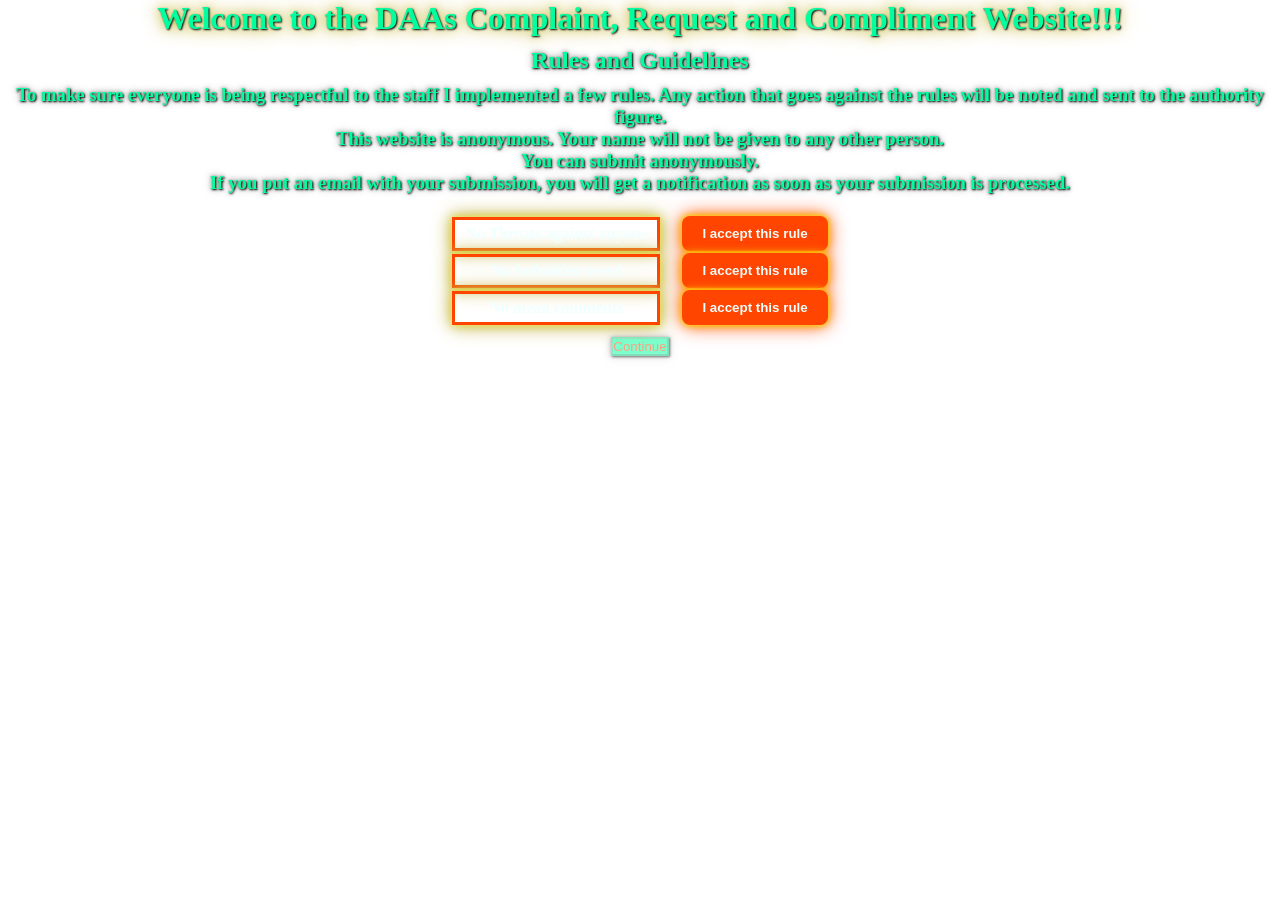
<file: index.html>
<!DOCTYPE html>
<html>
<head>
  <title>Complains, Requests and Compliments</title>
  <link rel="stylesheet" href="project2first.css" />
</head>
<body>

  <!-- PAGE 1: Rules + Continue -->
  <div id="page1">
    <h1>Welcome to the DAAs Complaint, Request and Compliment Website!!!</h1>
    <h2>Rules and Guidelines</h2>
    <h3>To make sure everyone is being respectful to the staff I implemented a few rules. Any action that goes against the rules will be noted and sent to the authority figure. <br>
    This website is anonymous. Your name will not be given to any other person. <br>
    You can submit anonymously. <br>
    If you put an email with your submission, you will get a notification as soon as your submission is processed.</h3>
    
    <table class="table-rules">
      <tr>
        <td class="rule"><h4>No Threats against anyone</h4></td>
        <td class="accept"><button class="accept-btn">I accept this rule</button></td>
      </tr>
      <tr>
        <td class="rule"><h4>No forbidden word</h4></td>
        <td class="accept"><button class="accept-btn">I accept this rule</button></td>
      </tr>
      <tr>
        <td class="rule"><h4>No mean comments</h4></td>
        <td class="accept"><button class="accept-btn">I accept this rule</button></td>
      </tr>
    </table>
    
    <!-- Navigation Button -->
    <button id="continue-btn" disabled>Continue</button>

    
  </div>
	<script src="project2first.js"></script>

</body>
</html>
</file>
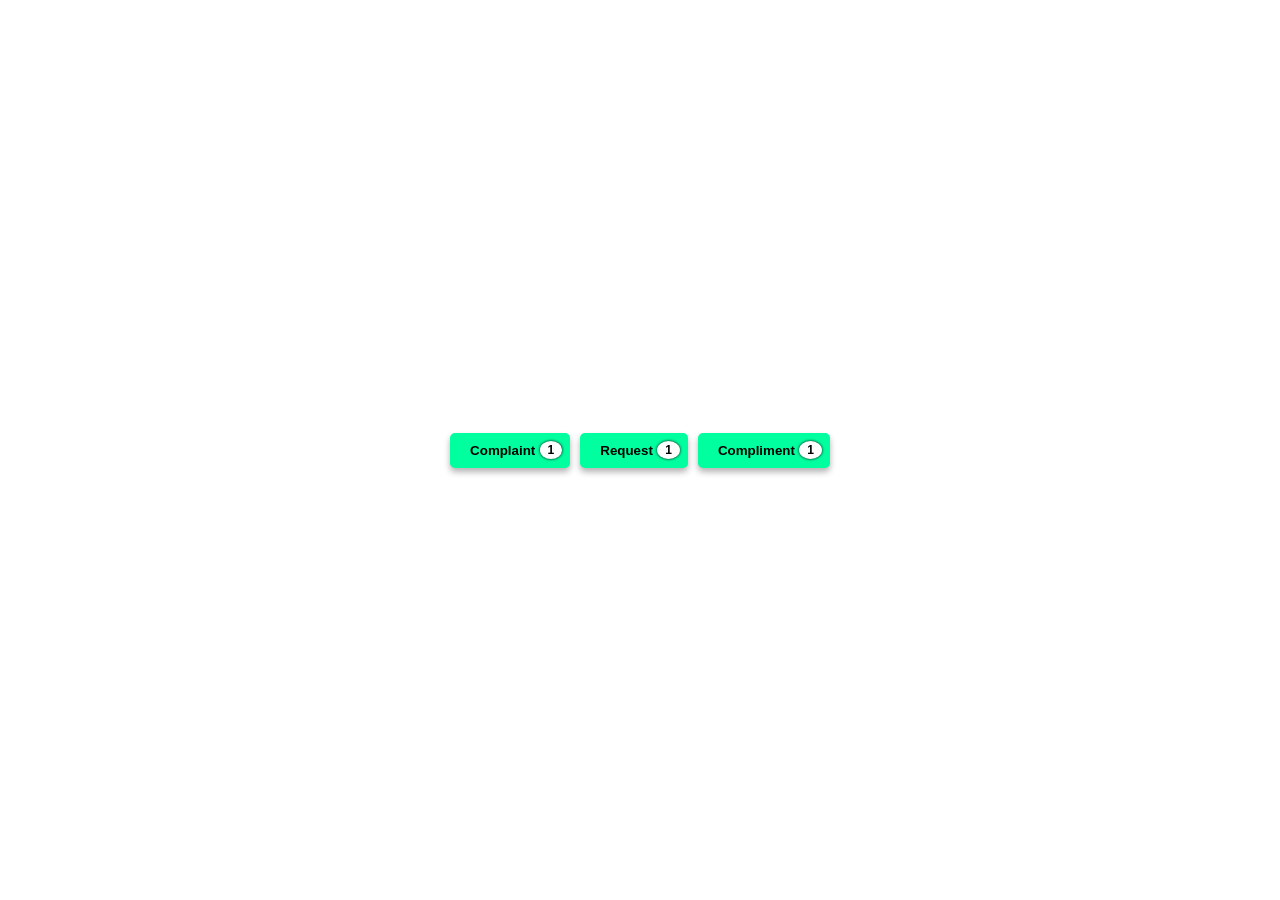
<file: project2authority.html>
<!DOCTYPE html>
<html>
<head>
  <title>Authority Panel</title>
  <link rel="stylesheet" href="project2authority.css">
</head>
<body>

  <!-- Top Buttons -->
  <div class="a-tags">
    <button class="a-storage" data-count="0">Storage</button>
    <button class="a-complaint" data-count="0">Complaint</button>
    <button class="a-request" data-count="0">Request</button>
    <button class="a-compliment" data-count="0">Compliment</button>
  </div>

  <!-- Complaint Section -->
  <div id="section-complaint" class="section" style="display:none;">
    <h2>Complaint</h2>
    <div class="complaint-content">
      <!-- Complaint data here -->
      <button class="a-storage">Put into Storage</button>
      <button class="a-next">Next Complaint</button>
      <button class="a-cancel">Cancel</button>
    </div>
  </div>

  <!-- Request Section -->
  <div id="section-request" class="section" style="display:none;">
    <h2>Request</h2>
    <div class="request-content">
      <!-- Request data here -->
      <button class="a-storage">Put into Storage</button>
      <button class="a-next">Next Request</button>
      <button class="a-cancel">Cancel</button>
    </div>
  </div>

  <!-- Compliment Section -->
  <div id="section-compliment" class="section" style="display:none;">
    <h2>Compliment</h2>
    <div class="compliment-content">
      <!-- Compliment data here -->
      <button class="a-storage">Put into Storage</button>
      <button class="a-next">Next Compliment</button>
      <button class="a-cancel">Cancel</button>
    </div>
  </div>

  <!-- Storage Section -->
  <div id="section-storage" class="section" style="display:none;">
    <h2>Storage</h2>
    <button class="a-cancel" id="storage-cancel">Cancel</button>

    <div class="storage-content">
      <div class="storage-complaints">
        <h3>Complaints</h3>
        <div class="complaint-buttons">
          <button class="a-cancel" id="complaint-cancel">Cancel</button>
          <button class="a-storage" id="complaint-storage">Put into Storage</button>
          <button class="a-next" id="complaint-next">Next Complaint</button>
        </div>
      </div>

      <div class="storage-request">
        <h3>Requests</h3>
        <div class="request-buttons">
          <button class="a-cancel" id="request-cancel">Cancel</button>
          <button class="a-storage" id="request-storage">Put into Storage</button>
          <button class="a-next" id="request-next">Next Request</button>
        </div>
      </div>

      <div class="storage-compliment">
        <h3>Compliments</h3>
        <div class="compliment-buttons">
          <button class="a-cancel" id="compliment-cancel">Cancel</button>
          <button class="a-storage" id="compliment-storage">Put into Storage</button>
          <button class="a-next" id="compliment-next">Next Compliment</button>
        </div>
      </div>
    </div>
  </div>

  <script src="project2authority.js"></script>
</body>
</html>
</file>
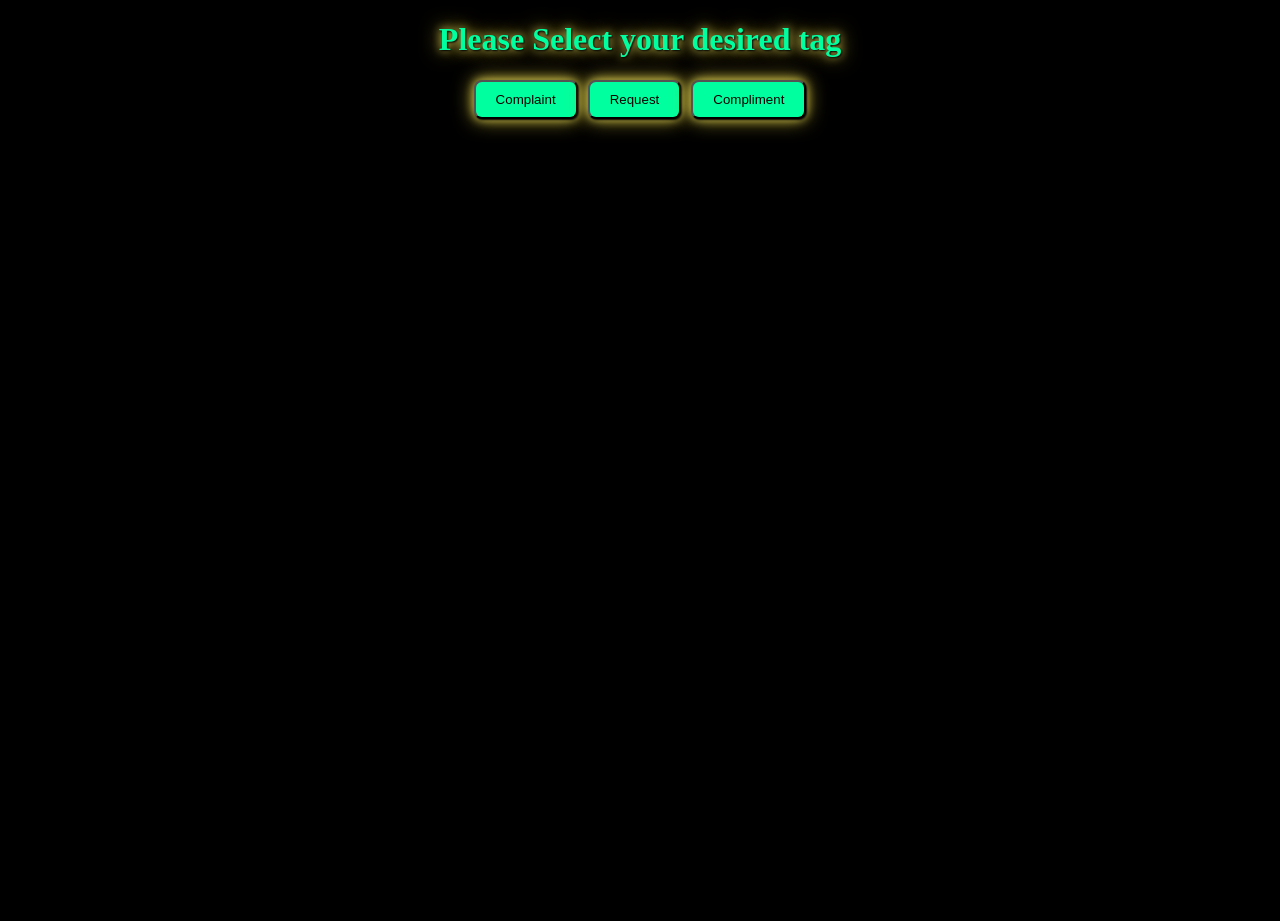
<file: project2second.html>
<!DOCTYPE html>
<html>
<head>
  <title>Select Tag - Complaint Site</title>
  <link rel="stylesheet" href="project2second.css" />
</head>
<body>
  <div id="page2">
    <h1 id="main-title">Please Select your desired tag</h1>
    <div class="tags" id="tag-buttons">
      <button data-tag="complaint">Complaint</button>
      <button data-tag="request">Request</button>
      <button data-tag="compliment">Compliment</button>
    </div>

    <div id="sections-container"></div>

    <div id="tag-popup" style="display:none; position:fixed; top:50%; left:50%; transform: translate(-50%, -50%);
      background:#002200; padding:20px; border-radius:12px; box-shadow: 0 0 15px #00FF9F; z-index:1000; color:#00FF9F;">
      <h3>Select a tag to add</h3>
      <button class="popup-tag-btn" data-tag="complaint">Complaint</button>
      <button class="popup-tag-btn" data-tag="request">Request</button>
      <button class="popup-tag-btn" data-tag="compliment">Compliment</button>
      <button id="popup-cancel">Cancel</button>
    </div>
  </div>

  <script src="project2second.js"></script>
</body>
</html>
</file>
<file: project2first.css>
/* Index First Page */
* {
	margin: 0%;
	padding: 0%;
}

html, body {
	height: 100%;
	width: 100%;
	margin: 0;
}

body {
  background-image: url('https://raw.githubusercontent.com/Kcitt/Survey/refs/heads/main/Background%20picture.png');
  background-size: cover;
  background-position: center;
  background-repeat: no-repeat;
}

/* Download some fonts */
h1 {
	text-align: center;
	font-family: serif;
	margin-bottom: 10px;
	color: #00FF9F;
	text-shadow:
		1px 1px 2px #000000,
		0 0 10px #d1c752,
		0 0 20px #bbaa33;
}

h2 {
	text-align: center;
	margin-bottom: 10px;
	color: #00FF9F;
	text-shadow:
		1px 1px 2px #000000,   /* Black outline */
		0 0 4px #888888,       /* Soft silver outer glow */
		0 0 8px #aaaaaa;
}

h3 {
	text-align: center;
	margin-bottom: 10px;
	color: 40E0D0;
	color: #00FF9F;
	text-shadow:
		1px 1px 2px #000000,   /* Black outline */
		0 0 4px #888888,       /* Soft silver outer glow */
		0 0 8px #aaaaaa;
}

.table-rules {
	width: fit-content;
	margin: 0 auto;
	padding: 10px;
	box-sizing: border-box;
}

.table-rules td {
	padding: 0px 10px;
	vertical-align: middle;
	margin: 0 10px;
}

.accept button {
	border: none;
	padding: 10px 20px;
	font-weight: bold;
	border-radius: 8px;
	cursor: pointer;
	background-color: #FF4500; /* Orange-red */
	color: #F0FFFF;
	box-shadow:
		0 0 5px #FFD700,
		0 0 10px #FFA500,
		0 0 20px #FF4500;

  transition: all 0.3s ease;
}

.accept button:hover {
  transform: scale(1.05);
  box-shadow:
    0 0 10px #00FF9F,
    0 0 20px #00cc88,
    0 0 30px #009966;
}

h4 {
	text-align: center;
	border: 3px solid #FF4500;
	background: transparent;
	box-shadow: 
		0 0 5px #f5e960,
		0 0 10px #d1c752,
		0 0 20px #bbaa33;
	margin: 0% !important;
	padding: 5px 10px;
	color: #F0FFFF;
}

#continue-btn {
	justify-content: center;
	z-index: 1;
	display: block;
	margin: 0 auto;
	color: #FF4500;
	background-color: #00FF9F;
	box-shadow:
		1px 1px 2px #000000,   /* Black outline */
		0 0 4px #888888,       /* Soft silver outer glow */
		0 0 8px #aaaaaa;
}

button:disabled {
  opacity: 0.5;
  cursor: not-allowed;
}

#continue-btn:hover {
  transform: scale(1.05);
  box-shadow:
    0 0 10px #00FF9F,
    0 0 20px #00cc88,
    0 0 30px #009966;
}

/* Optional: make the popup look nice */
.rule-alert {
  background-color: rgba(0, 0, 0, 0.75);
  color: white;
  padding: 15px 20px;
  border-radius: 10px;
  position: fixed;
  top: 20px;
  left: 50%;
  transform: translateX(-50%);
  z-index: 1000;
  display: none;
}
</file>
<file: project2authority.css>
html, body {
  height: 100%;
  width: 100%;
  margin: 0;
}

body {
  background-image: url('https://raw.githubusercontent.com/Kcitt/Survey/refs/heads/main/Background%20picture.png');
  background-size: cover;
  background-position: center;
  background-repeat: no-repeat;

  display: flex;
  justify-content: center;
  align-items: center;
  flex-direction: column;
  min-height: 100vh;
  text-align: center;
  font-family: sans-serif;
}

/* Tag buttons at the top */
.a-tags {
  display: flex;
  justify-content: center;
  flex-wrap: wrap;
  gap: 10px;
  margin: 10px 0;
}

.a-tags button {
  position: relative;
  padding: 10px 20px;
  padding-right: 35px; /* space for counter */
  border: none;
  border-radius: 5px;
  background-color: #00FF9F;
  color: black;
  font-weight: bold;
  cursor: pointer;
  box-shadow: 0 4px 6px rgba(0,0,0,0.3);
  transition: background-color 0.2s;
}

.a-tags button:hover {
  background-color: #00c37d;
}

/* Bubble counters */
.a-tags button::after {
  content: attr(data-count);
  position: absolute;
  top: 50%;
  right: 8px;
  transform: translateY(-50%);
  background: white;
  color: black;
  font-weight: bold;
  border-radius: 50%;
  padding: 2px 8px;
  font-size: 0.75rem;
  box-shadow: 0 0 3px #000000;
}

/* Generic section styling */
.section {
  background: rgba(255, 255, 255, 0.95);
  padding: 20px;
  border-radius: 10px;
  max-width: 600px;
  width: 90%;
  box-shadow: 0 0 15px rgba(0,0,0,0.2);
  margin: 10px 0;
  display: none;
}

/* Headers inside sections */
.section h2, .section h3 {
  margin-top: 0;
  color: #333;
}

/* Buttons inside sections */
.section button {
  margin: 10px 5px;
  padding: 10px 20px;
  border: none;
  border-radius: 6px;
  font-weight: bold;
  background-color: #00FF9F;
  color: black;
  cursor: pointer;
  box-shadow: 0 4px 6px rgba(0,0,0,0.3);
  transition: background-color 0.2s;
}

.section button:hover {
  background-color: #00c37d;
}

/* Content blocks */
.complaint-content,
.request-content,
.compliment-content,
.random-content,
.storage-content {
  margin-top: 15px;
  text-align: center;
}

/* Hide storage sub-sections by default */
.storage-complaints,
.storage-request,
.storage-compliment {
  display: none;
  margin-top: 10px;
}

/* Random tag label */
.tag-label {
  margin-bottom: 10px;
  font-weight: bold;
  color: #555;
}

.storage-content {
    max-height: 60vh;
    overflow-y: auto;
    border: 1px solid #ccc;
    padding: 10px;
    margin-bottom: 20px;
}
</file>
<file: project2second.css>
/* Submit Second Page */



html, body {
	height: 100%;
	width: 100%;
	margin: 0;
}

body {
  background-color: black; /* fallback background color */
  background-image: url('https://raw.githubusercontent.com/Kcitt/Survey/refs/heads/main/Background%20picture.png');
  background-size: cover;
  background-position: center;
  background-repeat: no-repeat;
}

h1 {
	text-align: center;
	color: #00FF9F;
	text-shadow:
		1px 1px 2px #000000,
		0 0 10px #d1c752,
		0 0 20px #bbaa33;
}

.tags {
  display: flex;
  justify-content: center;
  gap: 10px;
}

.tags button {
  padding: 10px 20px;
  border-radius: 8px;
  cursor: pointer;
  background-color: #00FF9F;
  box-shadow:
		1px 1px 2px #000000,
		0 0 10px #d1c752,
		0 0 20px #bbaa33;
}

.tags button:hover {
  transform: scale(1.05);
  box-shadow:
    0 0 10px #00FF9F,
    0 0 20px #00cc88,
    0 0 30px #009966;
}

.complaint, .request, .compliment {
  display: none;
}

/* Complaint */
.complaint {
  display: flex;
  flex-direction: column;
  align-items: center;
  width: 100%;
  gap: 15px;
}

.complaint h3 {
  text-align: center;
  color: #00FF9F;
  text-shadow:
		1px 1px 2px #000000,
		0 0 10px #d1c752,
		0 0 20px #bbaa33;
}

.complaint input {
  width: 90%;
  max-width: 600px;
  height: 200px;
  border: 2px solid black;
  box-sizing: border-box;
  background-color: #00FF9F;
  box-shadow:
		1px 1px 2px #000000,
		0 0 10px #d1c752,
		0 0 20px #bbaa33;
}

.complaint-buttons {
  display: flex;
  justify-content: center;
  gap: 10px;
}

.complaint-buttons button {
  padding: 10px 20px;
  border-radius: 8px;
  cursor: pointer;
  background-color: #00FF9F;
  box-shadow:
		1px 1px 2px #000000,
		0 0 10px #d1c752,
		0 0 20px #bbaa33;
}

.complaint-buttons button:hover {
  transform: scale(1.05);
  box-shadow:
    0 0 10px #00FF9F,
    0 0 20px #00cc88,
    0 0 30px #009966;
}

/* Request */
.request {
  display: flex;
  flex-direction: column;
  align-items: center;
  width: 100%;
  gap: 15px;
}

.request h3 {
  text-align: center;
  color: #00FF9F;
  text-shadow:
		1px 1px 2px #000000,
		0 0 10px #d1c752,
		0 0 20px #bbaa33;
}

.request input {
  width: 90%;
  max-width: 600px;
  height: 200px;
  border: 2px solid black;
  box-sizing: border-box;
  background-color: #00FF9F;
  box-shadow:
		1px 1px 2px #000000,
		0 0 10px #d1c752,
		0 0 20px #bbaa33;
}

.request-buttons {
  display: flex;
  justify-content: center;
  gap: 10px;
}

.request-buttons button {
  padding: 10px 20px;
  border-radius: 8px;
  cursor: pointer;
  background-color: #00FF9F;
  box-shadow:
		1px 1px 2px #000000,
		0 0 10px #d1c752,
		0 0 20px #bbaa33;
}

.request-buttons button:hover {
  transform: scale(1.05);
  box-shadow:
    0 0 10px #00FF9F,
    0 0 20px #00cc88,
    0 0 30px #009966;
}

/* Compliment */
.compliment {
  display: flex;
  flex-direction: column;
  align-items: center;
  width: 100%;
  gap: 15px;
}

.compliment h3 {
  text-align: center;
  color: #00FF9F;
  text-shadow:
		1px 1px 2px #000000,
		0 0 10px #d1c752,
		0 0 20px #bbaa33;
}

.compliment input {
  width: 90%;
  max-width: 600px;
  height: 200px;
  border: 2px solid black;
  box-sizing: border-box;
  background-color: #00FF9F;
  box-shadow:
		1px 1px 2px #000000,
		0 0 10px #d1c752,
		0 0 20px #bbaa33;
}

.compliment-buttons {
  display: flex;
  justify-content: center;
  gap: 10px;
}

.compliment-buttons button {
  padding: 10px 20px;
  border-radius: 8px;
  cursor: pointer;
  background-color: #00FF9F;
  box-shadow:
		1px 1px 2px #000000,
		0 0 10px #d1c752,
		0 0 20px #bbaa33;
}

.compliment-buttons button:hover {
  transform: scale(1.05);
  box-shadow:
    0 0 10px #00FF9F,
    0 0 20px #00cc88,
    0 0 30px #009966;
}

/* Container for each input section */
.input-section {
  background-color: rgba(0, 34, 0, 0.8); /* dark transparent background */
  border-radius: 12px;
  max-width: 600px;
  margin: 30px auto;
  padding: 20px;
  box-shadow:
    0 0 10px #00FF9F,
    0 0 20px #00cc88,
    0 0 30px #009966;
  color: #00FF9F;
  font-family: 'Segoe UI', Tahoma, Geneva, Verdana, sans-serif;
}

/* The tag title inside input section */
.input-section h2 {
  text-align: center;
  margin: 0 0 15px 0;
  font-size: 1.8rem;
  text-shadow:
    1px 1px 2px #000000,
    0 0 10px #d1c752,
    0 0 20px #bbaa33;
}

/* Buttons container */
.input-section > div {
  display: flex;
  justify-content: center;
  gap: 15px;
  margin-bottom: 15px;
}

/* Buttons inside input sections */
.input-section button {
  padding: 10px 20px;
  border-radius: 8px;
  cursor: pointer;
  background-color: #00FF9F;
  color: black;
  font-weight: 600;
  box-shadow:
    1px 1px 2px #000000,
    0 0 10px #d1c752,
    0 0 20px #bbaa33;
  border: none;
  transition: transform 0.2s ease, box-shadow 0.2s ease;
}

.input-section button:hover {
  transform: scale(1.05);
  box-shadow:
    0 0 10px #00FF9F,
    0 0 20px #00cc88,
    0 0 30px #009966;
}

/* Textarea style */
.input-section textarea {
  width: 100%;
  height: 200px;
  padding: 10px;
  border-radius: 8px;
  border: 2px solid black;
  box-sizing: border-box;
  background-color: #00FF9F;
  color: black;
  font-size: 1rem;
  font-family: 'Segoe UI', Tahoma, Geneva, Verdana, sans-serif;
  box-shadow:
    1px 1px 2px #000000,
    0 0 10px #d1c752,
    0 0 20px #bbaa33;
  resize: vertical;
}

/* Placeholder text color */
.input-section textarea::placeholder {
  color: #004400;
  font-weight: 600;
}
</file>
